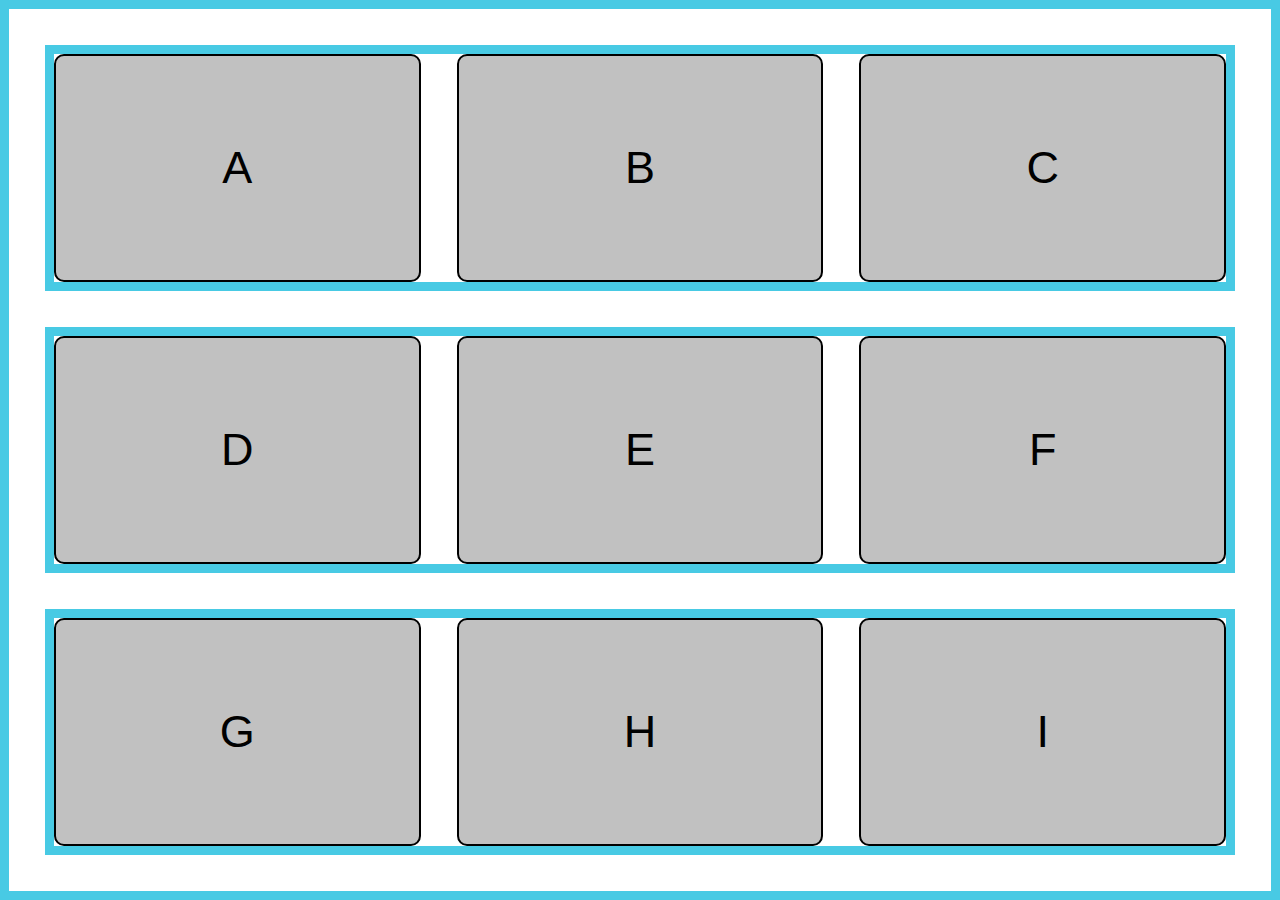
<file: 1.Card-layout/index.html>
<!DOCTYPE html>
<html lang="en">

<head>
    <meta charset="UTF-8">
    <meta http-equiv="X-UA-Compatible" content="IE=edge">
    <meta name="viewport" content="width=device-width, initial-scale=1.0">
    <link rel="stylesheet" type="text/css" href="style.css"/>  
    <title>card-layout</title>
</head>

<body>
    <div class="container">
        <div class="block-1">
            <div class="box-1">A</div>
            <div class="box-2">B</div>
            <div class="box-3">C</div>
        </div>
        <div class="block-2">
            <div class="box-4">D</div>
            <div class="box-5">E</div>
            <div class="box-6">F</div>
        </div>
        <div class="block-3">
            <div class="box-7">G</div>
            <div class="box-8">H</div>
            <div class="box-9">I</div>
        </div>
    </div>

</body>

</html>
</file>
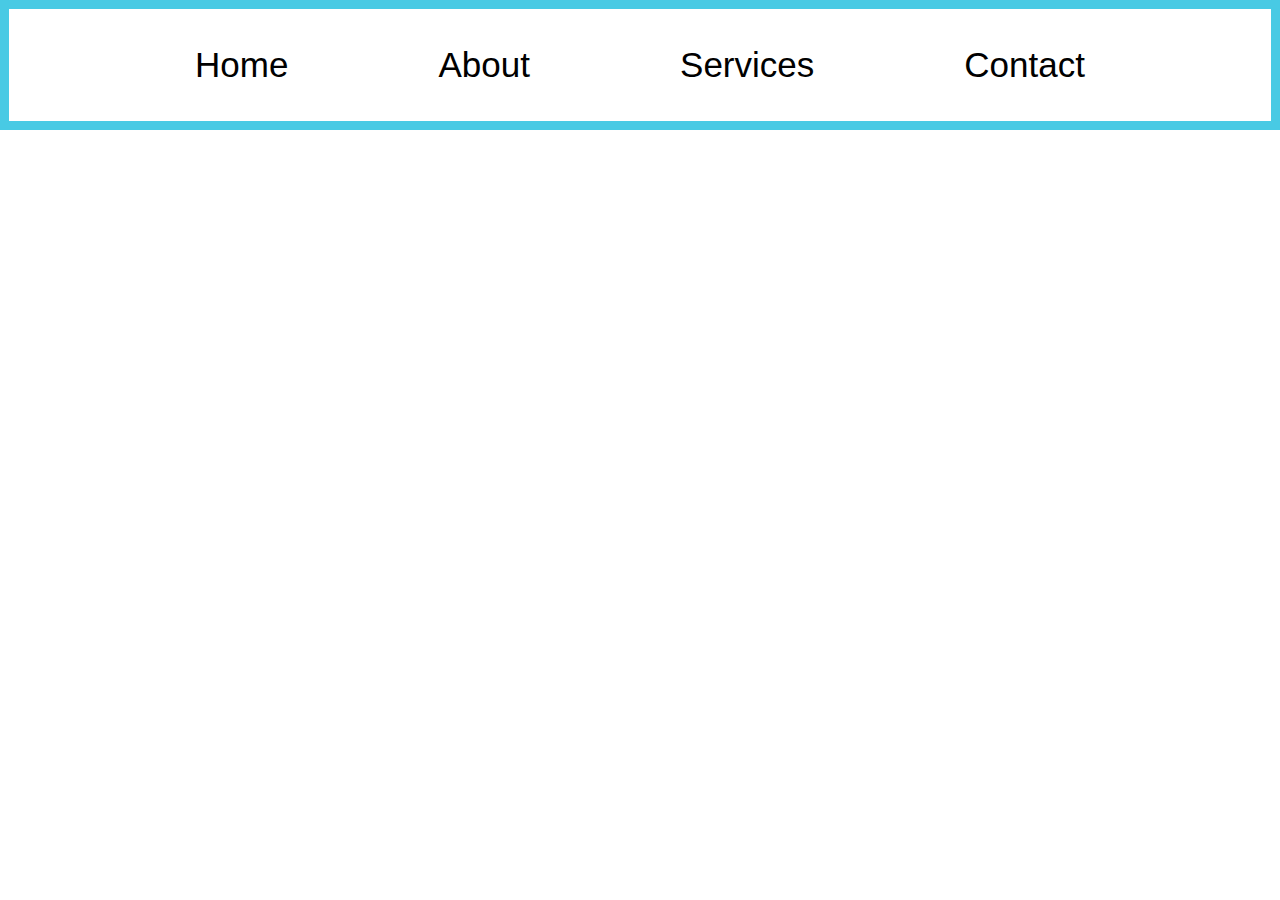
<file: 2.Nav-Bar-layout/index.html>
<!DOCTYPE html>
<html lang="en">

<head>
    <meta charset="UTF-8">
    <meta http-equiv="X-UA-Compatible" content="IE=edge">
    <meta name="viewport" content="width=device-width, initial-scale=1.0">
    <link rel="stylesheet" type="text/css" href="style.css">
    <title>Nav bar</title>
</head>

<body>
    <div class="container">
        <div class="item-1">Home</div>
        <div class="item-2">About</div>
        <div class="item-3">Services</div>
        <div class="item-4">Contact</div>
    </div>
</body>

</html>
</file>
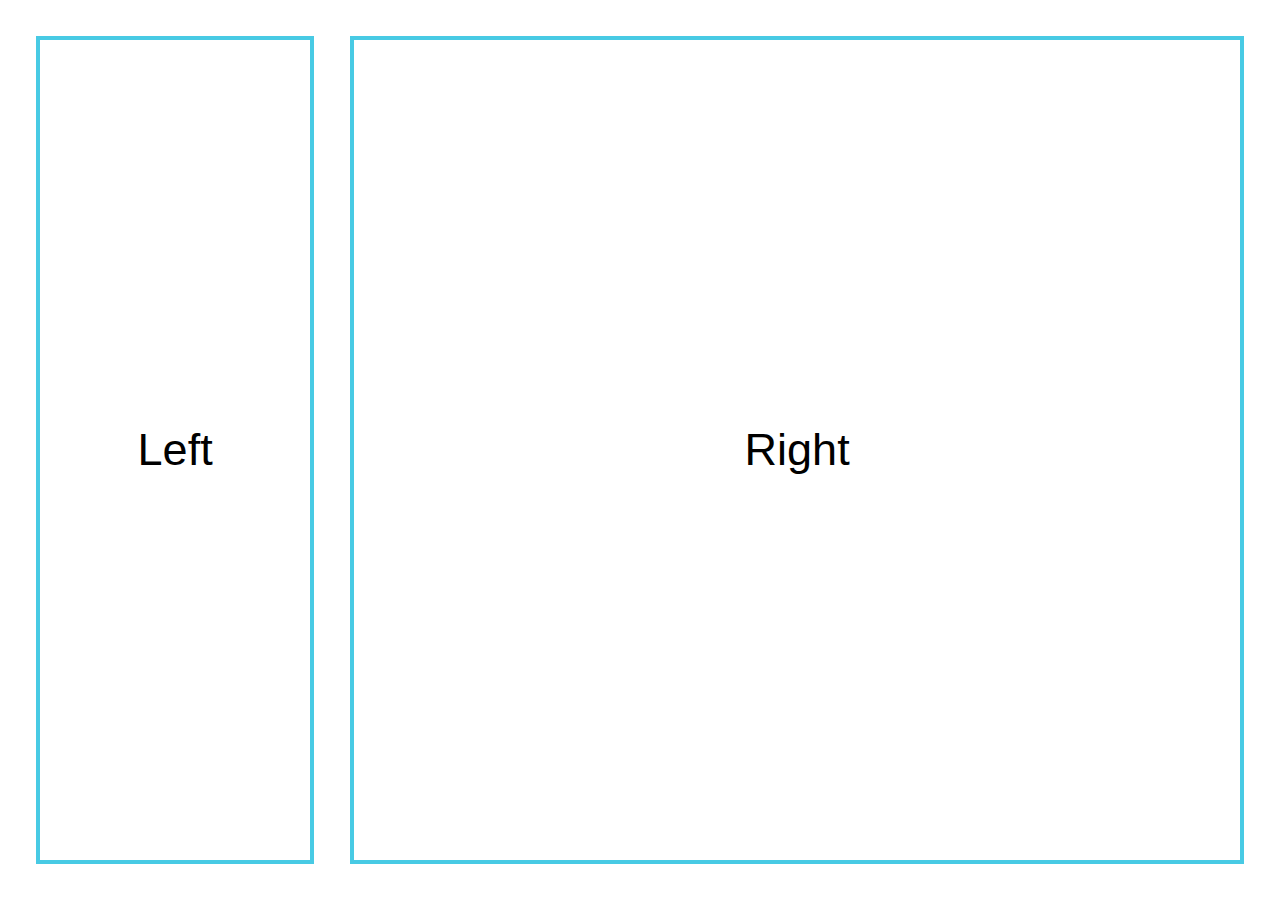
<file: 3.Sidebar-layout/index.html>
<!DOCTYPE html>
<html lang="en">
<head>
    <meta charset="UTF-8">
    <meta http-equiv="X-UA-Compatible" content="IE=edge">
    <meta name="viewport" content="width=device-width, initial-scale=1.0">
    <link rel="stylesheet" type="text/css" href="style.css">
    <title>Sidebar-layout</title>
</head>
<body>
    <div class="container">
        <div class="block-1">Left</div>
        <div class="block-2">Right</div>
    </div>
</body>
</html>
</file>
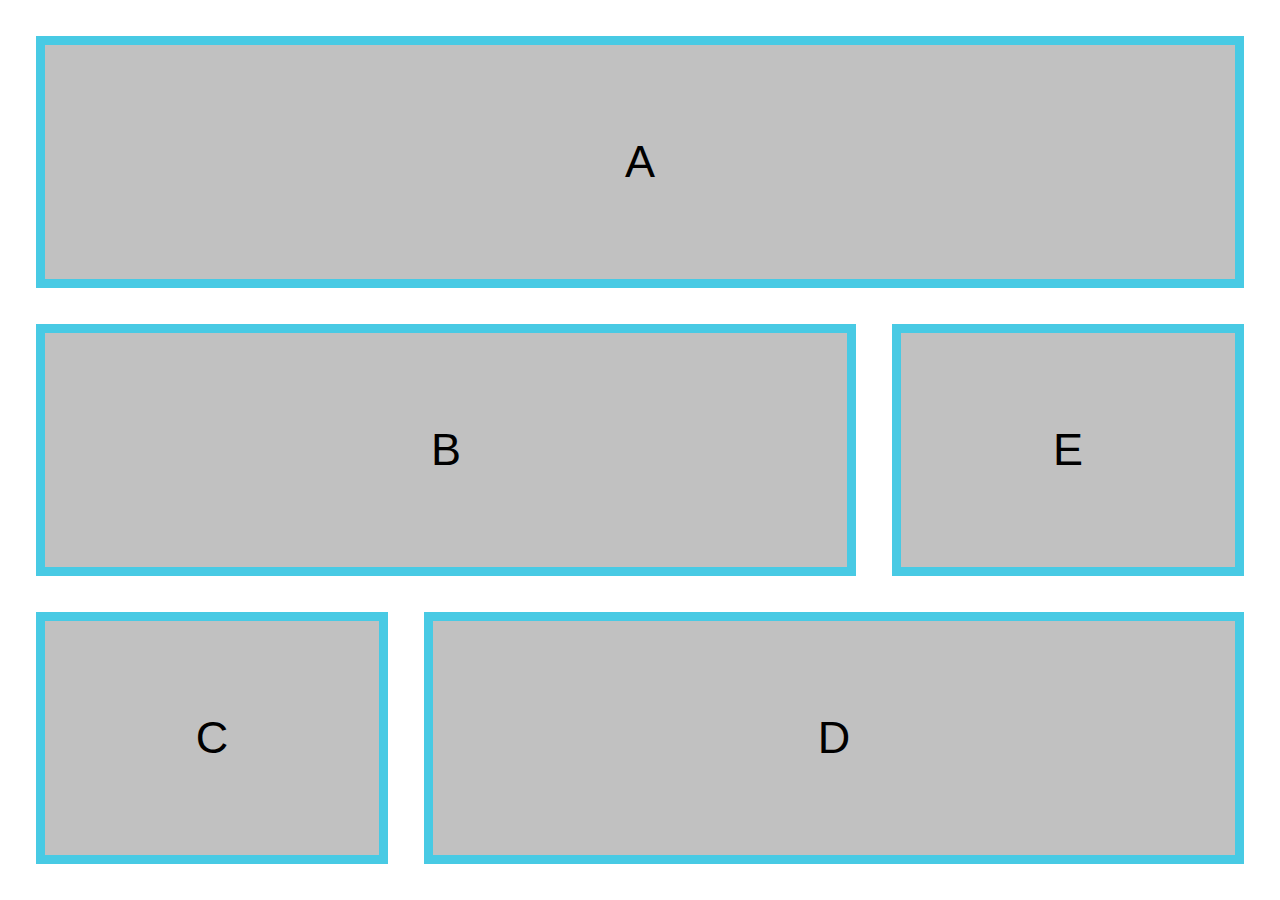
<file: 4.Card-Layout-difficulty/index.html>
<!DOCTYPE html>
<html lang="en">

<head>
    <meta charset="UTF-8">
    <meta http-equiv="X-UA-Compatible" content="IE=edge">
    <meta name="viewport" content="width=device-width, initial-scale=1.0">
    <link rel="stylesheet" type="text/css" href="style.css">
    <title>Card-Layout-level4</title>
</head>

<body>
    <div class="container">
        <div class="block-1">
            <div class="box-1">A</div>
        </div>
        <div class="block-2">
            <div class="box-2">B</div>
            <div class="box-3">E</div>
        </div>
        <div class="block-3">
            <div class="box-4">C</div>
            <div class="box-5">D</div>
        </div>
    </div>
</body>

</html>
</file>
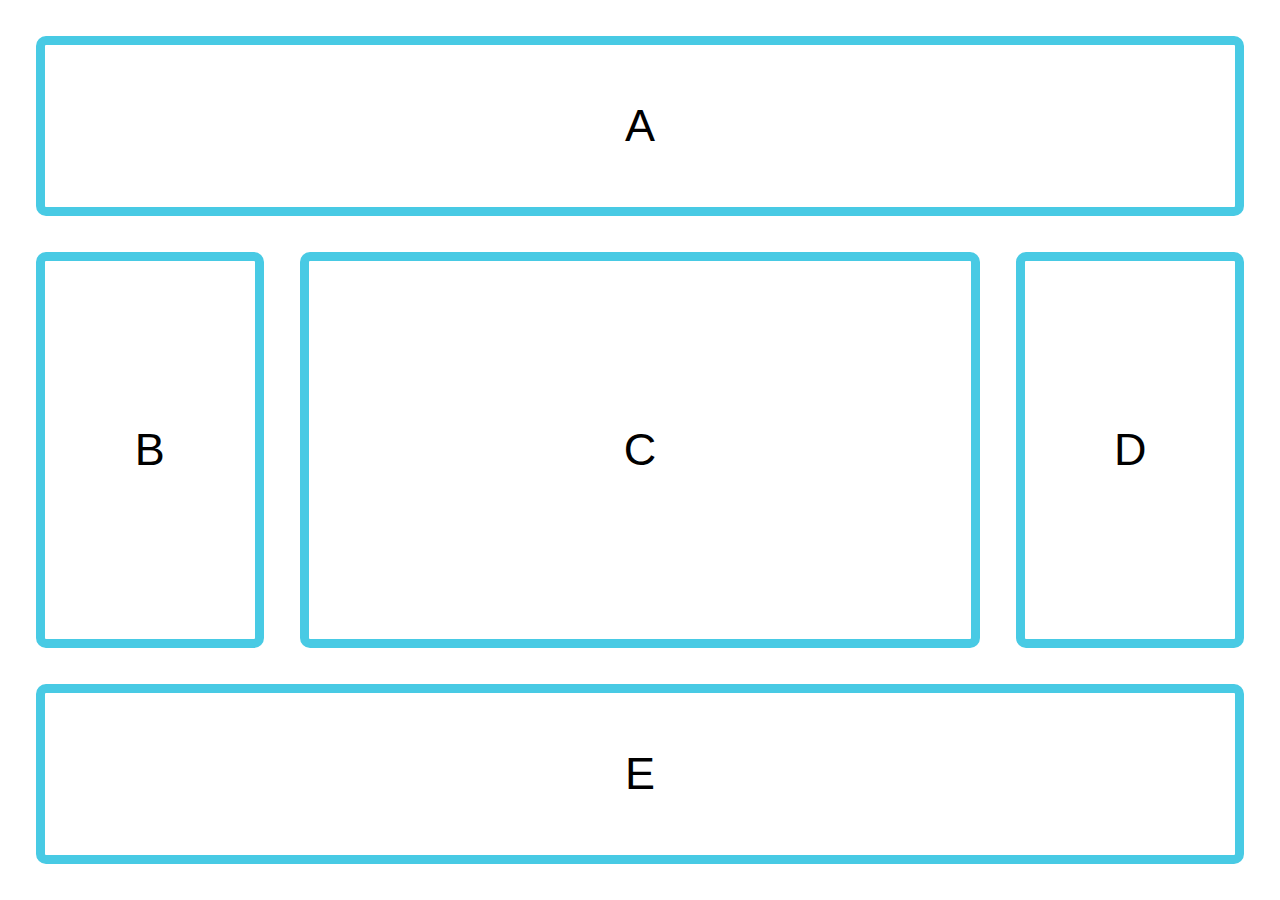
<file: 5.Holy-Grail-Layout/index.html>
<!DOCTYPE html>
<html lang="en">

<head>
    <meta charset="UTF-8">
    <meta http-equiv="X-UA-Compatible" content="IE=edge">
    <meta name="viewport" content="width=device-width, initial-scale=1.0">
    <link rel="stylesheet" type="text/css" href="style.css" >
    <title>Holy-Grail-Layout</title>
</head>

<body>
    <div class="container">
        <div class="block-1">
            <div class="box-1">A</div>
        </div>
        <div class="block-2">
            <div class="box-2">B</div>
            <div class="box-3">C</div>
            <div class="box-4">D</div>
        </div>
        <div class="block-3">
            <div class="box-5">E</div>
        </div>
    </div>
</body>

</html>
</file>
<file: 1.Card-layout/style.css>
* {
  margin: 0px;
  padding: 0px;
  -webkit-box-sizing: border-box;
          box-sizing: border-box;
}

* body {
  width: 100%;
  min-height: 100vh;
  font-family: sans-serif;
  font-size: 45px;
}

.container {
  display: -webkit-box;
  display: -ms-flexbox;
  display: flex;
  -webkit-box-orient: vertical;
  -webkit-box-direction: normal;
      -ms-flex-direction: column;
          flex-direction: column;
  gap: 4vh;
  padding: 4vh;
  border: 1vh solid #48cae4;
}

[class^="block-"] {
  display: -webkit-box;
  display: -ms-flexbox;
  display: flex;
  -webkit-box-orient: horizontal;
  -webkit-box-direction: normal;
      -ms-flex-direction: row;
          flex-direction: row;
  height: 27.33333vh;
  gap: 4vh;
  border: 1vh solid #48cae4;
}

@media (max-width: 480px) {
  [class^="block-"] {
    -webkit-box-orient: vertical;
    -webkit-box-direction: normal;
        -ms-flex-direction: column;
            flex-direction: column;
    height: 500px;
  }
}

[class^="box-"] {
  display: -webkit-box;
  display: -ms-flexbox;
  display: flex;
  -webkit-box-pack: center;
      -ms-flex-pack: center;
          justify-content: center;
  -webkit-box-align: center;
      -ms-flex-align: center;
          align-items: center;
  -ms-flex-preferred-size: 33.33333%;
      flex-basis: 33.33333%;
  border: 2px solid black;
  border-radius: 10px;
  background-color: #c1c1c1;
}
/*# sourceMappingURL=style.css.map */
</file>
<file: 2.Nav-Bar-layout/style.css>
* {
  margin: 0px;
  padding: 0px;
  -webkit-box-sizing: border-box;
          box-sizing: border-box;
}

* body {
  width: 100%;
  min-height: 100vh;
  font-family: sans-serif;
  font-size: 45px;
}

.container {
  font-size: 35px;
  display: -webkit-box;
  display: -ms-flexbox;
  display: flex;
  -webkit-box-orient: horizontal;
  -webkit-box-direction: normal;
      -ms-flex-direction: row;
          flex-direction: row;
  -webkit-box-pack: space-evenly;
      -ms-flex-pack: space-evenly;
          justify-content: space-evenly;
  padding: 4vh;
  border: 1vh solid #48cae4;
}

@media (max-width: 768px) {
  .container {
    height: 100vh;
    -webkit-box-orient: vertical;
    -webkit-box-direction: normal;
        -ms-flex-direction: column;
            flex-direction: column;
    -webkit-box-align: center;
        -ms-flex-align: center;
            align-items: center;
    gap: 4vh;
  }
}
/*# sourceMappingURL=style.css.map */
</file>
<file: 3.Sidebar-layout/style.css>
* {
  margin: 0px;
  padding: 0px;
  -webkit-box-sizing: border-box;
          box-sizing: border-box;
}

* body {
  width: 100%;
  min-height: 100vh;
  font-family: sans-serif;
  font-size: 45px;
}

.container {
  display: -webkit-box;
  display: -ms-flexbox;
  display: flex;
  -webkit-box-orient: horizontal;
  -webkit-box-direction: normal;
      -ms-flex-direction: row;
          flex-direction: row;
  gap: 4vh;
  padding: 4vh;
}

@media (max-width: 480px) {
  .container {
    -webkit-box-orient: vertical;
    -webkit-box-direction: normal;
        -ms-flex-direction: column;
            flex-direction: column;
  }
}

[class^="block-"] {
  display: -webkit-box;
  display: -ms-flexbox;
  display: flex;
  -webkit-box-pack: center;
      -ms-flex-pack: center;
          justify-content: center;
  -webkit-box-align: center;
      -ms-flex-align: center;
          align-items: center;
  border: 4px solid #48cae4;
  height: 92vh;
}

@media (max-width: 480px) {
  [class^="block-"] {
    height: 42vh;
  }
}

.block-1 {
  -webkit-box-flex: 2;
      -ms-flex-positive: 2;
          flex-grow: 2;
}

.block-2 {
  -webkit-box-flex: 8;
      -ms-flex-positive: 8;
          flex-grow: 8;
}
/*# sourceMappingURL=style.css.map */
</file>
<file: 4.Card-Layout-difficulty/style.css>
* {
  margin: 0px;
  padding: 0px;
  -webkit-box-sizing: border-box;
          box-sizing: border-box;
}

* body {
  width: 100%;
  min-height: 100vh;
  font-family: sans-serif;
  font-size: 45px;
}

.container {
  display: -webkit-box;
  display: -ms-flexbox;
  display: flex;
  -webkit-box-orient: vertical;
  -webkit-box-direction: normal;
      -ms-flex-direction: column;
          flex-direction: column;
  padding: 4vh;
  gap: 4vh;
}

[class^="block-"] {
  display: -webkit-box;
  display: -ms-flexbox;
  display: flex;
  -webkit-box-orient: horizontal;
  -webkit-box-direction: normal;
      -ms-flex-direction: row;
          flex-direction: row;
  gap: 4vh;
  height: 28vh;
}

@media (max-width: 480px) {
  [class^="block-"] {
    -webkit-box-orient: vertical;
    -webkit-box-direction: normal;
        -ms-flex-direction: column;
            flex-direction: column;
  }
}

[class^="box-"] {
  display: -webkit-box;
  display: -ms-flexbox;
  display: flex;
  -webkit-box-pack: center;
      -ms-flex-pack: center;
          justify-content: center;
  -webkit-box-align: center;
      -ms-flex-align: center;
          align-items: center;
  border: 1vh solid #48cae4;
  background-color: #c1c1c1;
}

.box-1 {
  -ms-flex-preferred-size: 100%;
      flex-basis: 100%;
}

.box-2,
.box-5 {
  -ms-flex-preferred-size: 70%;
      flex-basis: 70%;
}

.box-3,
.box-4 {
  -ms-flex-preferred-size: 30%;
      flex-basis: 30%;
}

@media (max-width: 480px) {
  .block-2 {
    height: 66.66667vh;
  }
  .block-3 {
    -webkit-box-orient: horizontal;
    -webkit-box-direction: normal;
        -ms-flex-direction: row;
            flex-direction: row;
  }
  .box-2, .box-3, .box-4, .box-5 {
    -ms-flex-preferred-size: 50%;
        flex-basis: 50%;
  }
}
/*# sourceMappingURL=style.css.map */
</file>
<file: 5.Holy-Grail-Layout/style.css>
* {
  margin: 0px;
  padding: 0px;
  -webkit-box-sizing: border-box;
          box-sizing: border-box;
}

* body {
  width: 100%;
  min-height: 100vh;
  font-family: sans-serif;
  font-size: 45px;
}

.container {
  display: -webkit-box;
  display: -ms-flexbox;
  display: flex;
  -webkit-box-orient: vertical;
  -webkit-box-direction: normal;
      -ms-flex-direction: column;
          flex-direction: column;
  padding: 4vh;
  gap: 4vh;
}

[class^="block-"] {
  display: -webkit-box;
  display: -ms-flexbox;
  display: flex;
  -webkit-box-orient: horizontal;
  -webkit-box-direction: normal;
      -ms-flex-direction: row;
          flex-direction: row;
  gap: 4vh;
}

[class^="box-"] {
  display: -webkit-box;
  display: -ms-flexbox;
  display: flex;
  -webkit-box-pack: center;
      -ms-flex-pack: center;
          justify-content: center;
  -webkit-box-align: center;
      -ms-flex-align: center;
          align-items: center;
  border: 1vh solid #48cae4;
  border-radius: 10px;
}

.box-1,
.box-5 {
  -ms-flex-preferred-size: 100%;
      flex-basis: 100%;
  height: 20vh;
}

.box-3 {
  -ms-flex-preferred-size: 60%;
      flex-basis: 60%;
  height: 44vh;
}

.box-2,
.box-4 {
  -ms-flex-preferred-size: 20%;
      flex-basis: 20%;
}

@media (max-width: 480px) {
  .block-2 {
    -webkit-box-orient: vertical;
    -webkit-box-direction: normal;
        -ms-flex-direction: column;
            flex-direction: column;
    height: 60vh;
  }
  .box-2 {
    display: none;
  }
  .box-3 {
    -ms-flex-preferred-size: 80%;
        flex-basis: 80%;
  }
  .box-4 {
    -ms-flex-preferred-size: 20%;
        flex-basis: 20%;
  }
}
/*# sourceMappingURL=style.css.map */
</file>
